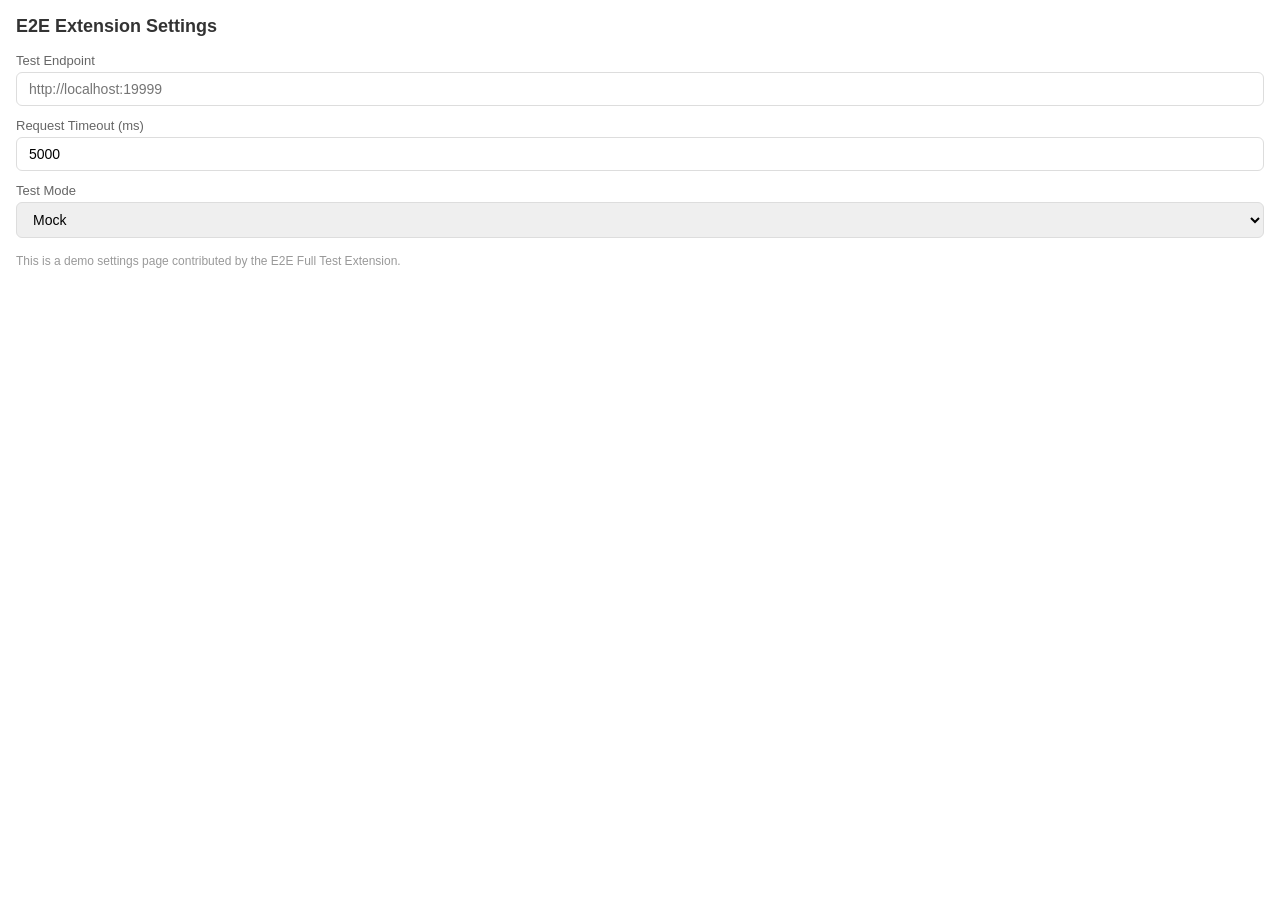
<file: AionUi/examples/e2e-full-extension/settings/e2e-settings.html>
<!doctype html>
<html lang="en">
  <head>
    <meta charset="UTF-8" />
    <meta name="viewport" content="width=device-width, initial-scale=1.0" />
    <title>E2E Test Settings</title>
    <style>
      * {
        margin: 0;
        padding: 0;
        box-sizing: border-box;
      }
      body {
        font-family: -apple-system, BlinkMacSystemFont, 'Segoe UI', Roboto, sans-serif;
        padding: 16px;
        color: #333;
        background: transparent;
      }
      h2 {
        font-size: 18px;
        font-weight: 600;
        margin-bottom: 16px;
      }
      .field {
        margin-bottom: 12px;
      }
      .field label {
        display: block;
        font-size: 13px;
        color: #666;
        margin-bottom: 4px;
      }
      .field input,
      .field select {
        width: 100%;
        padding: 8px 12px;
        border: 1px solid #ddd;
        border-radius: 6px;
        font-size: 14px;
        outline: none;
        transition: border-color 0.2s;
      }
      .field input:focus,
      .field select:focus {
        border-color: #4f6ef7;
      }
      .info {
        font-size: 12px;
        color: #999;
        margin-top: 16px;
      }
    </style>
  </head>
  <body>
    <h2 data-i18n="title">E2E Extension Settings</h2>
    <div class="field">
      <label for="endpoint" data-i18n="endpoint">Test Endpoint</label>
      <input id="endpoint" type="text" placeholder="http://localhost:19999" />
    </div>
    <div class="field">
      <label for="timeout" data-i18n="timeout">Request Timeout (ms)</label>
      <input id="timeout" type="number" value="5000" />
    </div>
    <div class="field">
      <label for="mode" data-i18n="mode">Test Mode</label>
      <select id="mode">
        <option value="mock" data-i18n="mode-mock">Mock</option>
        <option value="live" data-i18n="mode-live">Live</option>
      </select>
    </div>
    <p class="info" data-i18n="info">This is a demo settings page contributed by the E2E Full Test Extension.</p>

    <script>
      (() => {
        const applyTranslations = (payload) => {
          const pageTranslations =
            payload && payload.translations && payload.translations.settings && payload.translations.settings.page;
          if (!pageTranslations || typeof pageTranslations !== 'object') return;

          if (payload.locale) {
            document.documentElement.lang = payload.locale;
          }

          document.querySelectorAll('[data-i18n]').forEach((element) => {
            const key = element.getAttribute('data-i18n');
            const value = key ? pageTranslations[key] : undefined;
            if (typeof value === 'string') {
              element.textContent = value;
            }
          });
        };

        window.addEventListener('message', (event) => {
          const data = event.data || {};
          if (data.type === 'aion:init') {
            applyTranslations(data);
          }
        });

        if (window.parent && window.parent !== window) {
          window.parent.postMessage({ type: 'aion:get-locale' }, '*');
        }
      })();
    </script>
  </body>
</html>
</file>
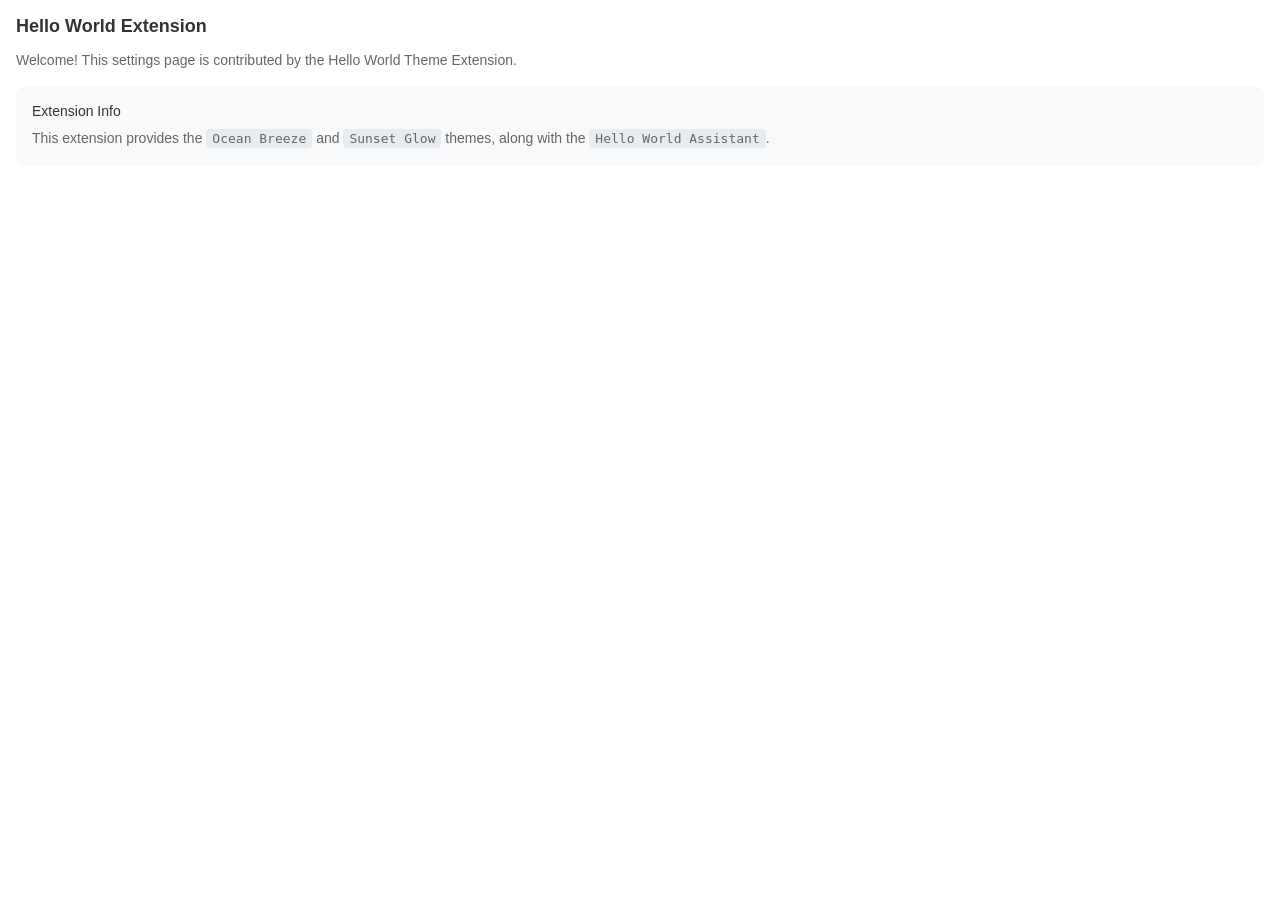
<file: AionUi/examples/hello-world-extension/settings/hello-settings.html>
<!doctype html>
<html lang="en">
  <head>
    <meta charset="UTF-8" />
    <meta name="viewport" content="width=device-width, initial-scale=1.0" />
    <title>Hello World Settings</title>
    <style>
      * {
        margin: 0;
        padding: 0;
        box-sizing: border-box;
      }
      body {
        font-family: -apple-system, BlinkMacSystemFont, 'Segoe UI', Roboto, sans-serif;
        padding: 16px;
        color: #333;
        background: transparent;
      }
      h2 {
        font-size: 18px;
        font-weight: 600;
        margin-bottom: 12px;
      }
      p {
        font-size: 14px;
        color: #666;
        line-height: 1.6;
      }
      .card {
        background: #f8f9fa;
        border-radius: 8px;
        padding: 16px;
        margin-top: 16px;
      }
      .card h3 {
        font-size: 14px;
        font-weight: 500;
        margin-bottom: 8px;
      }
      .card code {
        background: #e9ecef;
        padding: 2px 6px;
        border-radius: 4px;
        font-size: 13px;
      }
    </style>
  </head>
  <body>
    <h2>Hello World Extension</h2>
    <p>Welcome! This settings page is contributed by the Hello World Theme Extension.</p>
    <div class="card">
      <h3>Extension Info</h3>
      <p>
        This extension provides the <code>Ocean Breeze</code> and <code>Sunset Glow</code> themes, along with the
        <code>Hello World Assistant</code>.
      </p>
    </div>
  </body>
</html>
</file>
